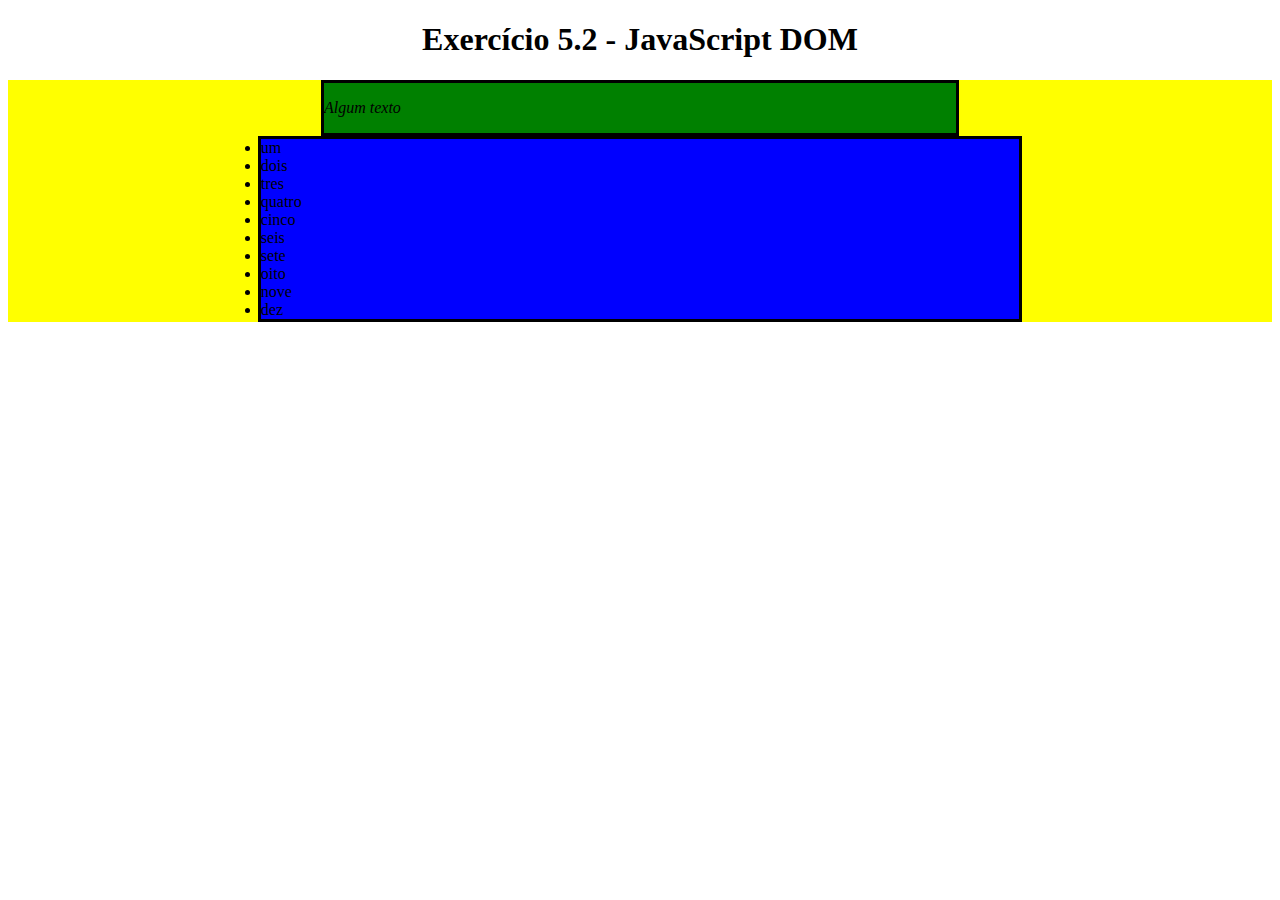
<file: Fundamentos/bloco-5-javascript-dom-eventos-e-web-storage/index.html>
<!DOCTYPE html>
<html>
  <head>
    <meta charset="UTF-8" />
    <meta name="viewport" content="width=device-width" />
    <title>Exercício 5.2</title>
    <style>
      section {
        border-color: black;
        border-style: solid;
      }

      .title {
        text-align: center;
      }

      .main-content {
        background-color: yellow;
      }

      .main-content .center-content {
        background-color: red;
        width: 50%;
        margin-left: auto;
        margin-right: auto;
      }

      .main-content .center-content p {
        font-style: italic;
      }

      .main-content .left-content {
        background-color: green;
        width: 60%;
        margin-left: 0;
        margin-right: auto;
      }

      .main-content .left-content .small-image {
        display: block;
        margin-left: auto;
        margin-right: auto;
        border-radius: 100%;
      }

      .main-content .right-content {
        background-color: blue;
        width: 60%;
        margin-left: auto;
        margin-right: 0;
      }

      .main-content .description {
        text-align: center;
      }
    </style>
  </head>
  <body>
    <script>
        //primeira parte
        
        // 1 Adicione a tag h1 com o texto Exercício 5.2 - JavaScript DOM como filho da tag body ;
        let body = document.querySelector('body')
        let h1 = document.createElement('h1')
        h1.innerText = 'Exercício 5.2 - JavaScript DOM'
        body.appendChild(h1)
        // 2 Adicione a tag main com a classe main-content como filho da tag body ;
        let main = document.createElement('main')
        main.className = 'main-content'
        body.appendChild(main)
        // 3 Adicione a tag section com a classe center-content como filho da tag main criada no passo 2;
        let section1 = document.createElement('section')
        section1.className = 'center-content'
        main.appendChild(section1)
        // 4 Adicione a tag p como filho do section criado no passo 3 e coloque algum texto;
        let p1 = document.createElement('p');
        p1.innerText = 'Algum texto'
        section1.appendChild(p1)
        // 5 Adicione a tag section com a classe left-content como filho da tag main criada no passo 2;
        let section2 = document.createElement('section')
        section2.className = 'left-content'
        main.appendChild(section2)
        // 6 Adicione a tag section com a classe right-content como filho da tag main criada no passo 2;
        let section3 = document.createElement('section');
        section3.className = 'right-content'
        main.appendChild(section3)
        // 7 Adicione uma imagem com src configurado para o valor https://picsum.photos/200 e classe small-image . Esse elemento deve ser filho do section criado no passo 5;
        let image = document.createElement('img');
        image.className = 'small-image';
        image.src = 'https://picsum.photos/200'
        section2.appendChild(image)

        // 8 Adicione uma lista não ordenada com os valores de 1 a 10 por extenso, ou seja, um , dois , três , ... como valores da lista. Essa lista deve ser filha do section criado no passo 6;
        let numbers = ['um','dois','tres','quatro','cinco','seis','sete','oito','nove','dez']
        
        for (let i = 0; i < numbers.length; i++){
          let numeros = numbers[i];

          let listaDeNumeros = document.createElement('li');
          listaDeNumeros.innerText = numeros;
          section3.appendChild(listaDeNumeros)
        }
        // 9 Adicione 3 tags h3 , todas sendo filhas do main criado no passo 2.
          let n = 3;

          for (let i = 0; i < n; i++){
            let h3 = document.createElement('h3')
            main.appendChild(h3) 
          }

          // segunda parte
          // 1 Adicione a classe title na tag h1 criada;
            h1.className = 'title'        
          
          // 2 Adicione a classe description nas 3 tags h3 criadas;
            let todosH3 = document.querySelectorAll('h3')
            for (let i = 0; i < todosH3.length; i++) {
              todosH3[i].className = 'description'
            }       
          // 3 Remova a section criado no passo 5 (aquele que possui a classe left-content ). Utilize a função .removeChild() ;
            main.removeChild(section2)

            // 4 Centralize a section criado no passo 6 (aquele que possui a classe right-content ). Dica: para centralizar, basta configurar o margin-right: auto da section ;
              section3.style.marginRight = 'auto'
          
            // 5 Troque a cor de fundo do elemento pai da section criada no passo 3 (aquela que possui a classe center-content ) para a cor verde;
              section1.style.backgroundColor = 'green'
          // 6 Remova os dois últimos elementos ( nove e dez ) da lista criada no passo 8. */

    </script>
  </body>
</html>
</file>
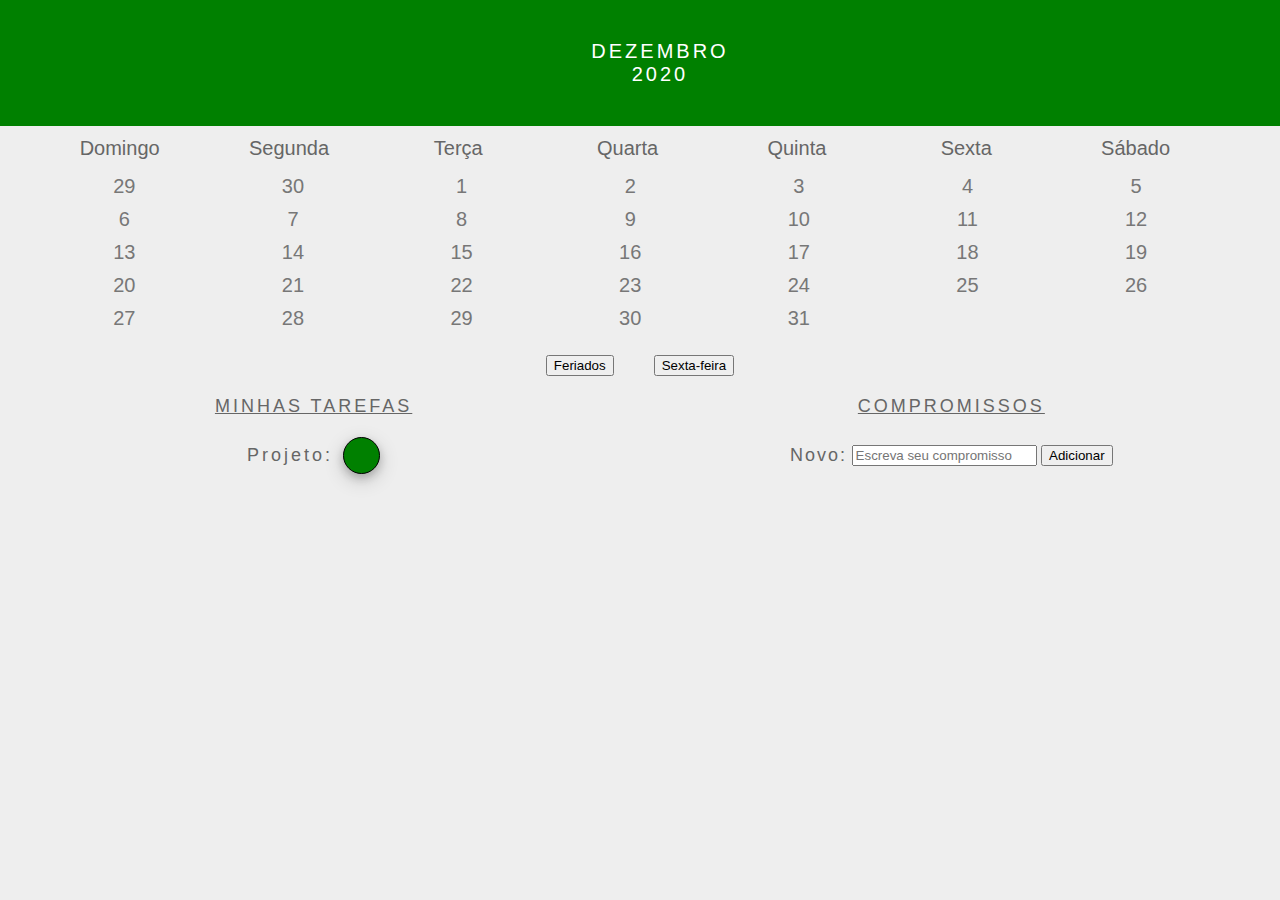
<file: Fundamentos/bloco-5-javascript-dom-eventos-e-web-storage/dia-3-javascript-eventos/index.html>
<!DOCTYPE html>
<html>
  <head>
    <link rel="stylesheet" href="style.css">
    <meta charset="UTF-8" />
    <meta name="viewport" content="width=device-width" />
    <title>Calendar</title>
  </head>
  <body>
    <header class="month-container">
      <ul>
        <li id="month">Dezembro</li>
        <li id="year">2020</li>
      </ul>
    </header>
    <div class="week-days-container">
      <ul class="week-days">
      </ul>
    </div>
    <div class="days-container">
      <ul id="days">
      </ul>
    </div>
    <div class="buttons-container">
    </div>
    <section class="tasks-container">
      <div class="my-tasks">
        <h3>MINHAS TAREFAS</h3>
      </div>
      <div class="input-container">
        <h3>COMPROMISSOS</h3>
        <label for="task-input">Novo:</label>
        <input type="text"
          id="task-input"
          placeholder="Escreva seu compromisso"
        >
        <button id="btn-add">Adicionar</button>
      </div>
      <div class="task-list-container">
        <ul class="task-list">
        </ul>
      </div>
    </section>
    <script src="script.js"></script>
  </body>
</html>
</file>
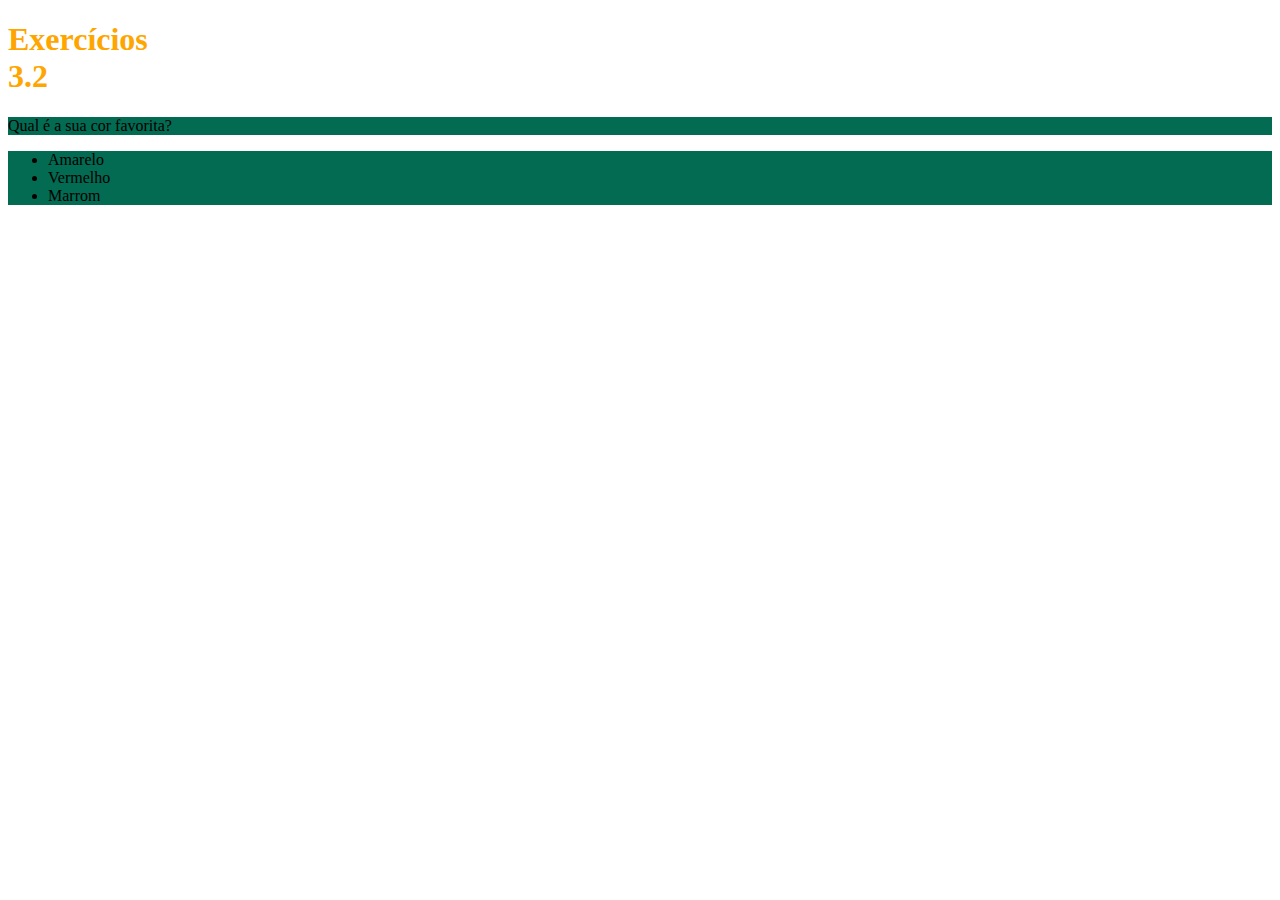
<file: Fundamentos/bloco-3-introducao-a-html-e-css/dia-2-html-css-primeiros-passos-em-css/exercicio-fixaçao.html>
<!DOCTYPE html>
<html lang="pt-br">
  <head>
    <meta charset="UTF-8">
    <title>HTML</title>
    <style>
        h1 {
            width: 65px;
            color: orange;
        }
        
  
        .verde-trybe {
          background-color: #036B52;
        }

    </style>
  </head>
  <body>
    <h1>Exercícios 3.2
    </h1>
    <p class="verde-trybe">Qual é a sua cor favorita?</p>
    <ul class="verde-trybe">
      <li>Amarelo</li>
      <li>Vermelho</li>
      <li>Marrom</li>
    </ul>
  </body>
</html>
</file>
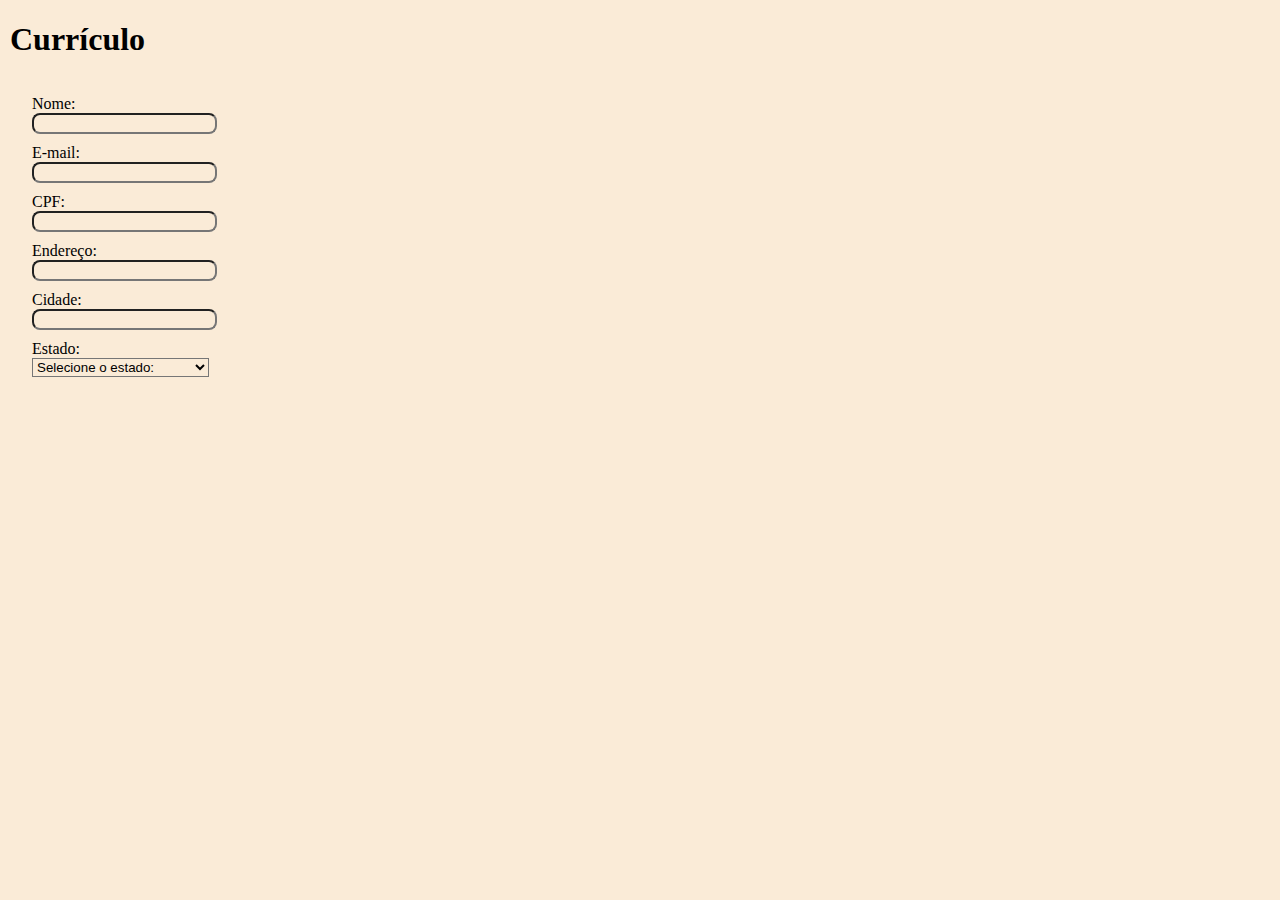
<file: Fundamentos/bloco-6-html-e-css-forms-flexbox-e-responsivo/dia-1-html-css-forms/form.html>
<!DOCTYPE html >
<html lang="pt-br">
    <head>
        <meta charset="UTF-8">
        <meta http-equiv="X-UA-Compatible" content="IE=edge">
        <meta name="viewport" content="width=device-width,
         initial-scale=1.0">
        <link rel="stylesheet" href="style.css">
        
        
        <title>Formulário</title>
    </head>
    <body>
        
        <legend><h1>Currículo</h1></legend>
        <fieldset>
            <div class="Dados">
                <label for="name">Nome:</label>
                <input type="text" for='name' maxlength="40" required>
            </div>
            <div class="Dados">
                <label>E-mail:</label>
                <input type="email" required maxlength="50">
            </div>
            <div class="Dados">
                <label>CPF:</label>
                <input type="number" required
                pattern="\d{3}\.\d{3}\.\d{3}-\d{2}">
            </div>
            <div class="Dados">
                <label>Endereço:</label>
                <input type="text" required>
            </div class="Dados">
            <div>
                <label>Cidade:</label>
                <input type="text" required>
            </div>
            <div>
                <label> Estado:</label>
                <select name="Estado" required>
                    <option>Selecione o estado:</option>
                </select>
            </div>
        </fieldset>
        <script src="script.js"></script>
    </body>
</html>
</file>
<file: Fundamentos/bloco-5-javascript-dom-eventos-e-web-storage/dia-3-javascript-eventos/style.css>
* {
  margin: 0;
}

body {
  font-family: Verdana, Geneva, Tahoma, sans-serif;
  background-color: #eee;
}

button {
  margin: 20px;
}

#btn-add {
  margin: 0;
}

.buttons-container {
  background-color: #eee;
  display: inline-block;
  text-align: center;
  width: 100%;
}

#days {
  margin: 0;
}

#days li {
  color: #777;
  display: inline-block;
  font-size:20px;
  margin: 5px 0;
  text-align: center;
  vertical-align: middle;
  width: 13.6%;
}

.input-container {
  width: 49%;
  height: 100px;
  display: inline-block;
}

input {
  margin-top: 8px;
}

label {
  color: #666;
  font-size: 18px;
  font-weight: 500;
  letter-spacing: 2px;
  vertical-align: middle;
}

.month-container {
  background: green;
  padding: 40px 25px;
  text-align: center;
}

.month-container ul li {
  color:white;
  font-size: 20px;
  letter-spacing: 3px;
  list-style-type: none;
  text-transform: uppercase;
}

.my-tasks {
  clear: both;
  float: left;
  height: 100px;
  vertical-align: middle;
  width: 49%;
}

.my-tasks div {
  border: 1px solid black;
  border-radius: 100%;
  box-shadow: 0 4px 8px 0 rgba(0, 0, 0, 0.2), 0 6px 20px 0 rgba(0, 0, 0, 0.19);
  display: inline-block;
  height: 35px;
  margin-left: 10px;
  vertical-align: middle;
  width: 35px;
}

.my-tasks div:hover {
  height: 45px;
  width: 45px;
}

.my-tasks span {
  color: #666;
  font-size: 18px;
  font-weight: 500;
  letter-spacing: 3px;
  padding-bottom: 10px;
  vertical-align: middle;
}

.tasks-container {
  height: 130px;
  justify-content: center;
  text-align: center;
  width: 100%;
}

.tasks-container h3 {
  color: #666;
  font-size: 18px;
  font-weight: 500;
  margin-bottom: 20px;
  text-decoration: underline;
  letter-spacing: 3px;
}

.task-list {
  margin-top: 20px;
}

.task-list-container {
  display: inline-block;
}

.task-list-container ul {
  list-style-type: none;
  padding: 0;
  color: #666;
  font-size: 18px;
  font-weight: 500;
  letter-spacing: 2px;
  vertical-align: middle;
}

.week-days-container {
  margin-left: 35px;
}

.week-days li {
  color: #666;
  display: inline-block;
  text-align: center;
  vertical-align: middle;
  width: 13.6%;
}

.week-days {
  font-size: 20px;
  margin: 0px;
  padding: 10px 0;
}
</file>
<file: Fundamentos/bloco-6-html-e-css-forms-flexbox-e-responsivo/dia-1-html-css-forms/style.css>
* {
  background-color: antiquewhite;
}

div {
  margin: 10px;

}

input{
  display: flex;
  border-radius: 8px;
}

fieldset {
  border: none;
}
select {
  display: flex;
  
}
</file>
